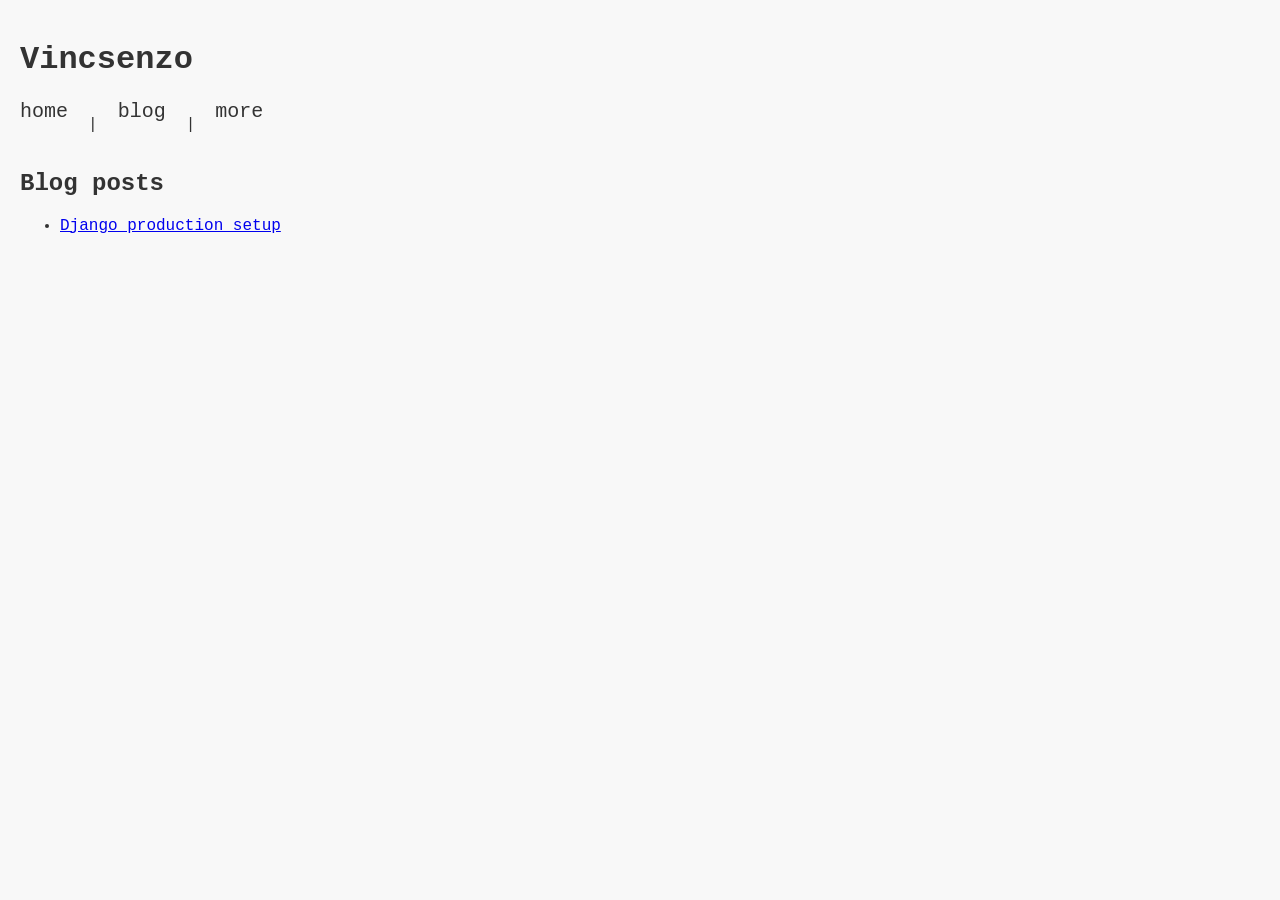
<file: blog.html>
<!DOCTYPE html>
<html lang="en">
<head>
    <!-- Basic Page Needs -->
    <meta charset="UTF-8">
    <title>Blog - Vincsenzo</title>

    <!-- Mobile Specific Metas -->
    <meta name="viewport" content="width=device-width, initial-scale=1.0">

    <!-- SEO Meta Tags -->
    <meta name="description" content="My blog posts about tech, webdev, and more...">
    <meta name="keywords" content="Vincsenzo, blog, technology, web development, personal blog">
    <link rel="canonical" href="https://vincsenzo.hu/blog.html" />

    <!-- Favicons -->
    <link rel="apple-touch-icon" sizes="180x180" href="statics/favicons/apple-touch-icon.png">
    <link rel="icon" type="image/png" sizes="32x32" href="statics/favicons/favicon-32x32.png">
    <link rel="icon" type="image/png" sizes="16x16" href="statics/favicons/favicon-16x16.png">
    <link rel="manifest" href="statics/favicons/site.webmanifest">

    <!-- CSS -->
    <link rel="stylesheet" href="statics/style.css">
</head>
<body>
    <main>
        <h1>Vincsenzo</h1>
        <nav>
            <a href="index.html">home</a>
            <p>|</p>
            <a href="blog.html">blog</a>
            <p>|</p>
            <a href="more.html">more</a>
        </nav>
        <article>
            <h2>Blog posts</h2>
            <ul>
                <li><a href="blog/django-gunicorn-nginx-setup.html">Django production setup</a></li>
            </ul>
        </article>
    </main>
</body>
</html>
</file>
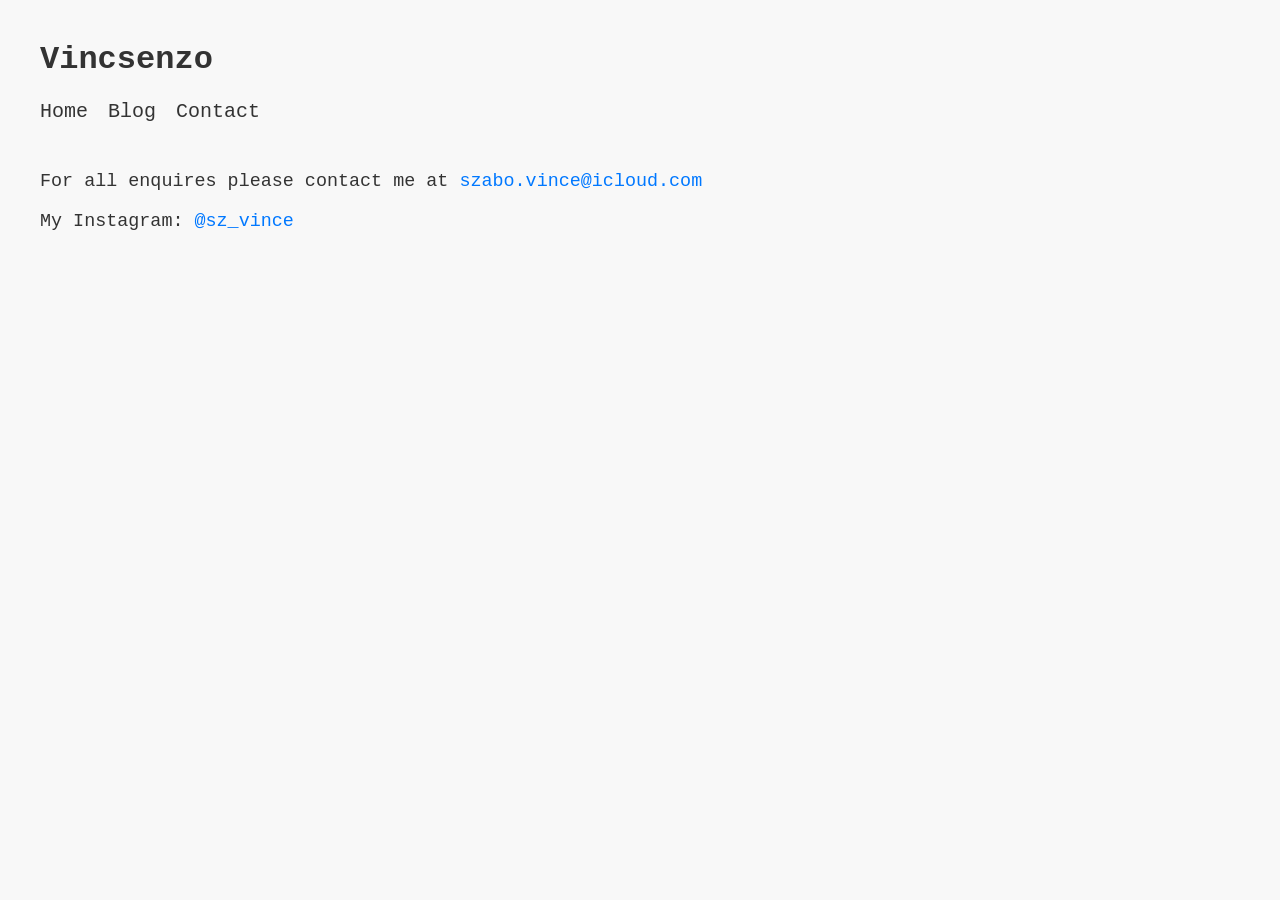
<file: contact.html>
<!DOCTYPE html>
<html lang="en">
<head>
    <!-- Basic Page Needs -->
    <meta charset="UTF-8">
    <title>Contact</title>

    <!-- Mobile Specific Metas -->
    <meta name="viewport" content="width=device-width, initial-scale=1.0">

    <!-- SEO Meta Tags -->
    <!-- <meta name="description" content="Welcome to my website! Here you can find blog posts, tutorials and other interesting content, mostly about tech and web development"> -->
    <!-- <meta name="keywords" content="Vincsenzo, personal blog, tutorials, articles, web development, tech blog"> -->
    <!-- <link rel="canonical" href="https://vincsenzo.hu/contact.html" /> -->

    <!-- Favicons -->
    <link rel="apple-touch-icon" sizes="180x180" href="statics/favicons/apple-touch-icon.png">
    <link rel="icon" type="image/png" sizes="32x32" href="statics/favicons/favicon-32x32.png">
    <link rel="icon" type="image/png" sizes="16x16" href="statics/favicons/favicon-16x16.png">
    <link rel="manifest" href="statics/favicons/site.webmanifest">

    <!-- CSS -->
    <link rel="stylesheet" href="statics/style.css">
</head>
<body>
    <div class="container">
        <header>
            <h1><a href="index.html">Vincsenzo</a></h1>
            <nav>
                <a href="index.html">Home</a>
                <a href="blog.html">Blog</a>
                <a href="contact.html">Contact</a>
            </nav>
        </header>
        <section class="contact">
            <div class="contact-text">
                <p>For all enquires please contact me at <a href="mailto:szabo.vince@icloud.com">szabo.vince@icloud.com</a></p>
                <p>My Instagram: <a href="https://instagram.com/sz_vince" target="_blank">@sz_vince</a></p>
            </div>
        </section>
    </div>
</body>
</html>
</file>
<file: statics/style.css>
body {
    font-family: 'Courier New', Courier, monospace;
    margin: 0;
    padding: 20px;
    box-sizing: border-box;
    background-color: #f8f8f8;
    color: #333;
}
.container {
    max-width: 1200px;
    margin: 0 auto;
}
header {
    margin-bottom: 30px;
}
nav {
    display: flex;
    gap: 20px;
    margin-top: 10px;
}
nav a {
    color: #333;
    text-decoration: none;
    font-size: 1.25rem;
}
nav a:hover {
    text-decoration: underline;
    cursor: pointer;
}
h1 a {
    text-decoration: none;
    color: #333;
}
.gallery {
    column-count: 2;
    column-gap: 15px;
}
.gallery img {
    width: 100%;
    margin-bottom: 15px;
    break-inside: avoid;
}
.gallery img:hover {
    transition: all 0.2s ease-in-out;
    filter: brightness(60%);
    cursor: pointer;
}
@media (max-width: 767px) {
    .gallery {
        column-count: 1;
    }
}
/* Contact page */
.contact {
    display: flex;
    gap: 20px;
    align-items: center;
}
.contact-text {
    width: 60%;
    font-size: 1.15rem;
}
.contact-text a {
    color: #0078ff;
    text-decoration: none;
    margin-bottom: 10px;
}
.contact-text a:hover {
    text-decoration: underline;
}
@media (max-width: 767px) {
    .contact {
        flex-direction: column;
    }
    .contact img, .contact-text {
        width: 100%;
    }
}
</file>
